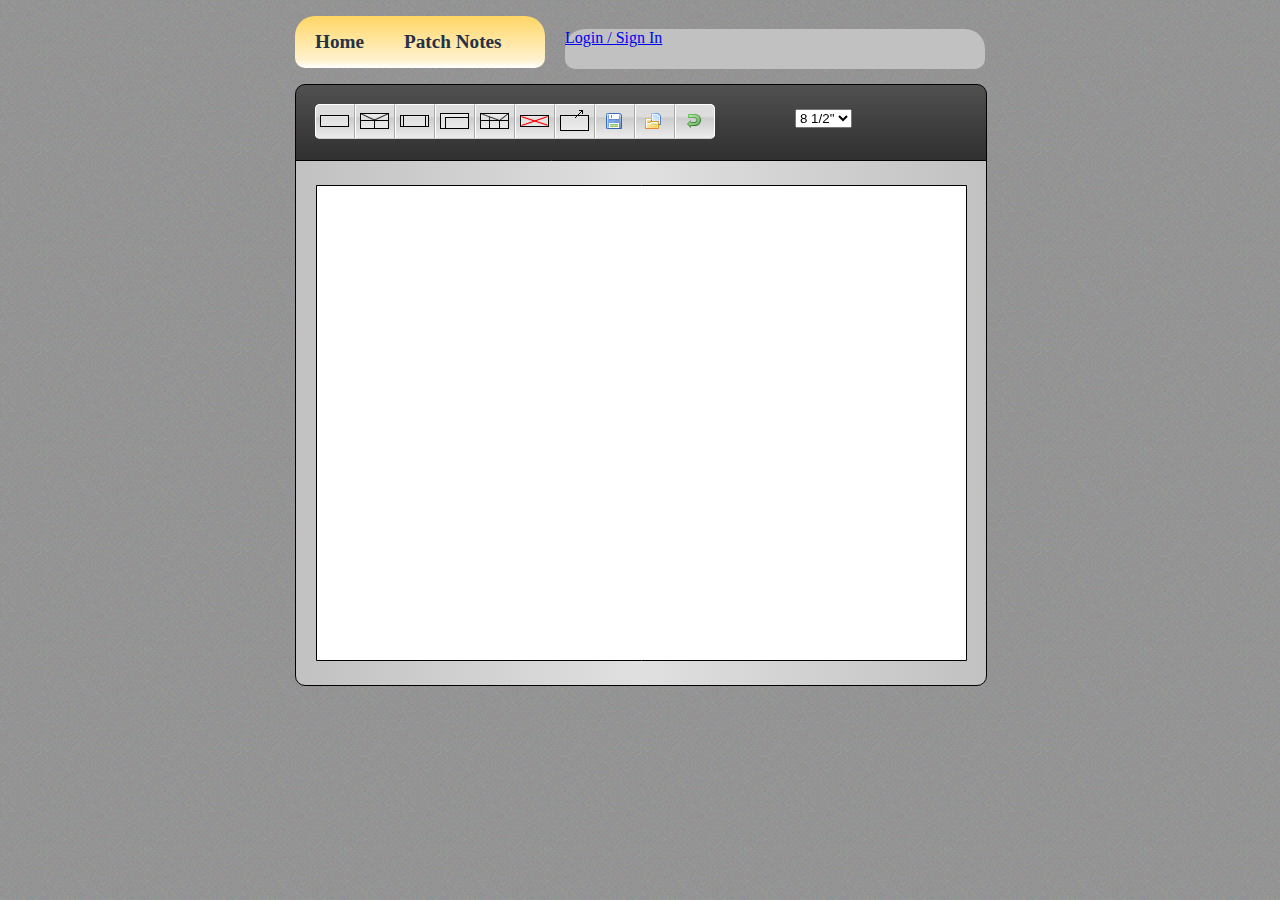
<file: index.html>
<!DOCTYPE HTML>
<html>
	<meta http-equiv="X-UA-Compatible" content="IE=edge" />
	<script type="text/javascript">
		//google analytics
		var _gaq = _gaq || [];
		_gaq.push(['_setAccount', 'UA-36136584-1']);
		_gaq.push(['_trackPageview']);

		(function() {
			var ga = document.createElement('script'); ga.type = 'text/javascript'; ga.async = true;
			ga.src = ('https:' == document.location.protocol ? 'https://ssl' : 'http://www') + '.google-analytics.com/ga.js';
			var s = document.getElementsByTagName('script')[0]; s.parentNode.insertBefore(ga, s);
		})();

	</script>


	<head>
		<title>Nassi Shneiderman Diagram Maker</title>
		<meta name="description" content="Create, save, and load Nassi-Shneiderman charts all in the browser.">
		<meta name="keywords" content="Nassi, Shneiderman, diagram, chart, maker, flowchart, HTML, editor, ns, free">
		<meta name="author" content="Jeremy Strawn">
		<meta charset="UTF-8">
		<script src="scripts/jQuery/jquery.js"></script>
		<script src="scripts/jQuery/jquery.rightClick.js"></script>
		<script src="scripts/buttonJS.js"></script>
		<link rel="stylesheet" type="text/css" href="css/styles.css" />


		<script>
$(document).ready(function() {
	$('a.login-window').click(function() {
		
                //Getting the variable's value from a link 
		var loginBox = $(this).attr('href');

		//Fade in the Popup
		$(loginBox).fadeIn(300);
		
		//Set the center alignment padding + border see css style
		var popMargTop = ($(loginBox).height() + 24) / 2; 
		var popMargLeft = ($(loginBox).width() + 24) / 2; 
		
		$(loginBox).css({ 
			'margin-top' : -popMargTop,
			'margin-left' : -popMargLeft
		});
		
		// Add the mask to body
		$('body').append('<div id="mask"></div>');
		$('#mask').fadeIn(300);
		
		return false;
	});
	
	// When clicking on the button close or the mask layer the popup closed
	$('a.close, #mask').live('click', function() { 
	  $('#mask , .login-popup').fadeOut(300 , function() {
		$('#mask').remove();  
	}); 
	return false;
	});
});

		var AjaxPostCall = function(url, dataJSON, callback, error) {
			$.ajax({
					type : 'POST',
					url : url,
					dataType : 'json',
					data: {
						data : dataJSON
					},
					success : function(data){
						callback(data);
					},
					error : function(err) {
						error(err.responseText);
					}
			});
		};

		function attemptLogin() {
			var userName = document.getElementById('txtName').value;
			var userPass = document.getElementById('txtPass').value;
			var replyText = {user_name: userName, user_pass: userPass};

			AjaxPostCall("login.php", replyText, function(data){
				console.log("data: " + data);

			}, function(error){
				console.log(error);
			});
		}


		</script>
	</head>

	<body>

		<div id="main" class="center" style="z-index:1;">

			<div class="navbar">
				<div class="menuBar">
					<ul>
						<li><a href="index.html">Home</a></li>
						<li><a href="notes.html">Patch Notes</a></li>
					<br style="clear: left" />
				</div>

				<div id="login">
					<a href="#login-box" class="login-window">Login / Sign In</a>
				</div>
			</div>

			<div id="canvasContainer" tabindex="0" style="z-index: 1">
				<div id="menuCanvasDiv">
					<canvas id="menuCanvas" width="690" height="75"></canvas>
					<div id="buttonBar">
						<div id="button1" onclick="buttonClick(this);" title="Block" class="diagramButton left" ></div>
						<div id="button2" onclick="buttonClick(this);" title="If" class="diagramButton middle" ></div>
						<div id="button3" onclick="buttonClick(this);" title="Function" class="diagramButton middle" ></div>
						<div id="button4" onclick="buttonClick(this);" title="While" class="diagramButton middle" ></div>
						<div id="button5" onclick="buttonClick(this);" title="Case" class="diagramButton middle" ></div>
						<div id="button6" onclick="buttonClick(this);" title="Delete" class="diagramButton middle" ></div>
						<div id="button7" onclick="buttonClick(this);" title="Export" class="diagramButton middle" ></div>
						<div id="button8" onclick="buttonClick(this);" title="Save" class="diagramButton middle" ></div>
						<div id="button9" onclick="buttonClick(this);" title="Load" class="diagramButton middle" ></div>
						<div id="button10" onclick="buttonClick(this);" title="Undo" class="diagramButton right" ></div>
					</div>
					<select id="selectSize" onclick="app.changeSelection(selectedIndex);" style="z-index: 5; position:absolute;">
						<option value="8">8 1/2"</option>
						<option value="11">11"</option>
					</select>
				</div>
				<!--<canvas id="mainCanvas" width="690" height="525" style="z-index: 2; position:absolute; top: 159px;"></canvas>-->
				<canvas id="mainCanvas" width="690" height="600" style="z-index: 2;"></canvas>
			</div>

			<div id="container2"> </div>
		</div>

		<div id="login-box" class="login-popup">
			<form method="post" class="signin" action="#">
				<fieldset class="textbox">
					<label class="username">
						<span class="lblLogin">Username</span>
						<input id="txtName" class="login" type="text" name="user_name">
					</label>
					<label class="email">
						<span class="lblLogin">Email (optional)</span>
						<input id="txtEmail" class="login" type="text" name="user_email">
					</label>
					<label class="password">
						<span class="lblLogin">Password</span>
						<input id="txtPass" class="login" type="text" name="user_pass">
					</label>
					<label class="password">
						<span class="lblLogin">Confirm Password</span>
						<input id="txtPass2" class="login" type="text" name="user_pass2">
					</label>
					<div>
						<label class="lblLogin"><input type="checkbox" /> remember me!</label>
					</div>
					<input id="btnLogin" type="button" onclick="attemptLogin();" value="Login">
					<p>
						<a class="forgot" href="#">Forgot your password?</a>
					</p>        
				</fieldset>
			</form>
		</div>
	</body>
</html>
</file>
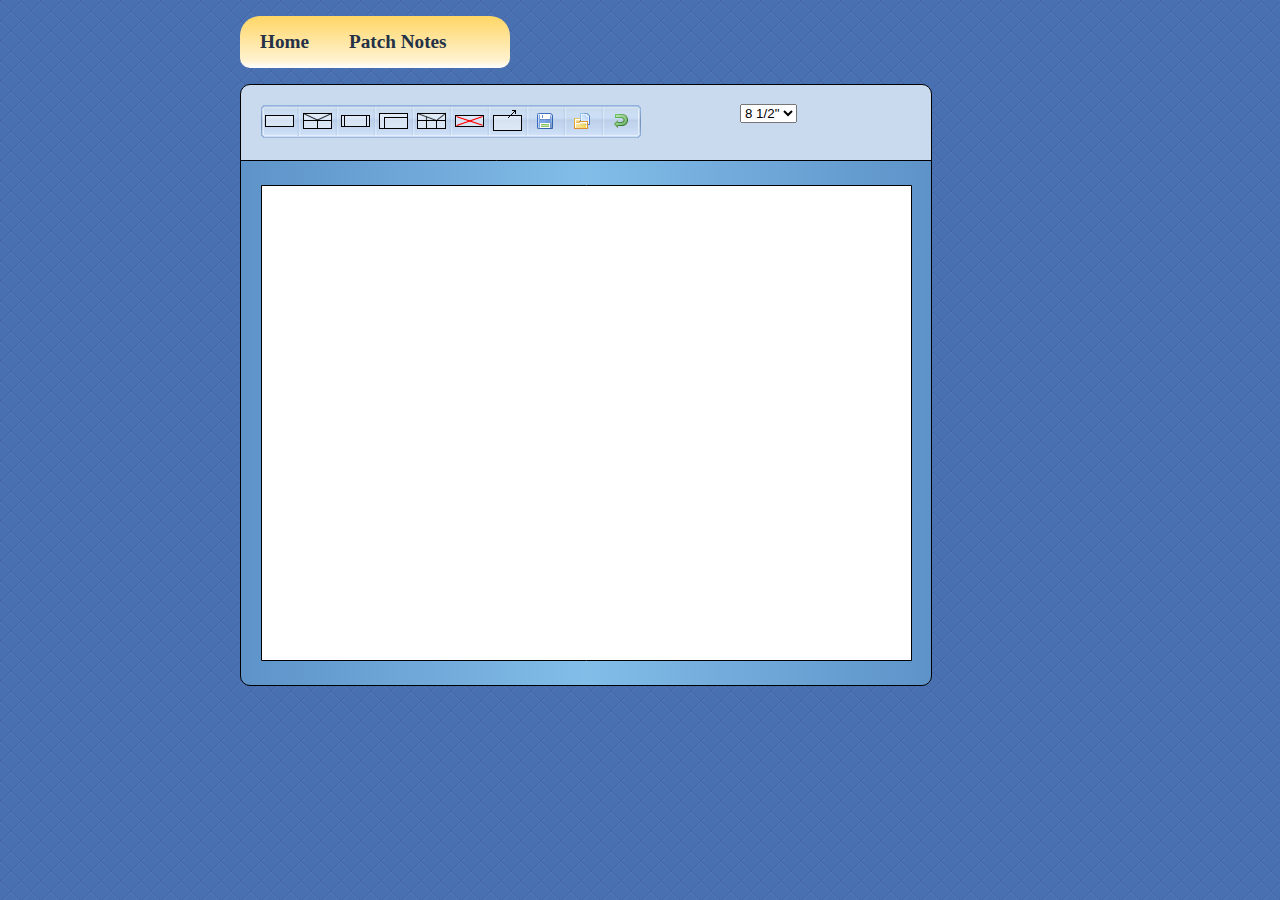
<file: typescript/index.html>
<!DOCTYPE HTML>
<html>
	<meta http-equiv="X-UA-Compatible" content="IE=edge" />
	<script type="text/javascript">
		//google analytics
		var _gaq = _gaq || [];
		_gaq.push(['_setAccount', 'UA-36136584-1']);
		_gaq.push(['_trackPageview']);

		(function() {
			var ga = document.createElement('script'); ga.type = 'text/javascript'; ga.async = true;
			ga.src = ('https:' == document.location.protocol ? 'https://ssl' : 'http://www') + '.google-analytics.com/ga.js';
			var s = document.getElementsByTagName('script')[0]; s.parentNode.insertBefore(ga, s);
		})();

	</script>


	<head>
		<title>Nassi Shneiderman Diagram Maker</title>
		<meta name="description" content="Create, save, and load Nassi-Shneiderman charts all in the browser.">
		<meta name="keywords" content="Nassi, Shneiderman, diagram, chart, maker, flowchart, HTML, editor, ns, free">
		<meta name="author" content="Jeremy Strawn">
		<meta charset="UTF-8">
		<script src="scripts/jQuery/jquery.js"></script>
		<script src="scripts/jQuery/jquery.rightClick.js"></script>
		<script src="scripts/nsdiagram.js"></script>
		<link rel="stylesheet" type="text/css" href="css/styles.css" />
	</head>

	<body>

		<div id="main" class="center" style="z-index:1;">
			<div class="navbar">
			<ul>
				<li><a href="index.html">Home</a></li>
				<li><a href="notes.html">Patch Notes</a></li>
			<br style="clear: left" />
			</div>

			<div id="canvasContainer" tabindex="0" style="z-index: 1">
				<select id="selectSize" onclick="app.changeSelection(selectedIndex);" style="z-index: 5; position:absolute;">
					<option value="8">8 1/2"</option>
					<option value="11">11"</option>
				</select>
				<canvas id="menuCanvas" width="690" height="75"></canvas>
				<!--<canvas id="mainCanvas" width="690" height="525" style="z-index: 2; position:absolute; top: 159px;"></canvas>-->
				<canvas id="mainCanvas" width="690" height="600" style="z-index: 2;"></canvas>
			</div>

			<div id="container2"> </div>
		</div>
	</body>
</html>
</file>
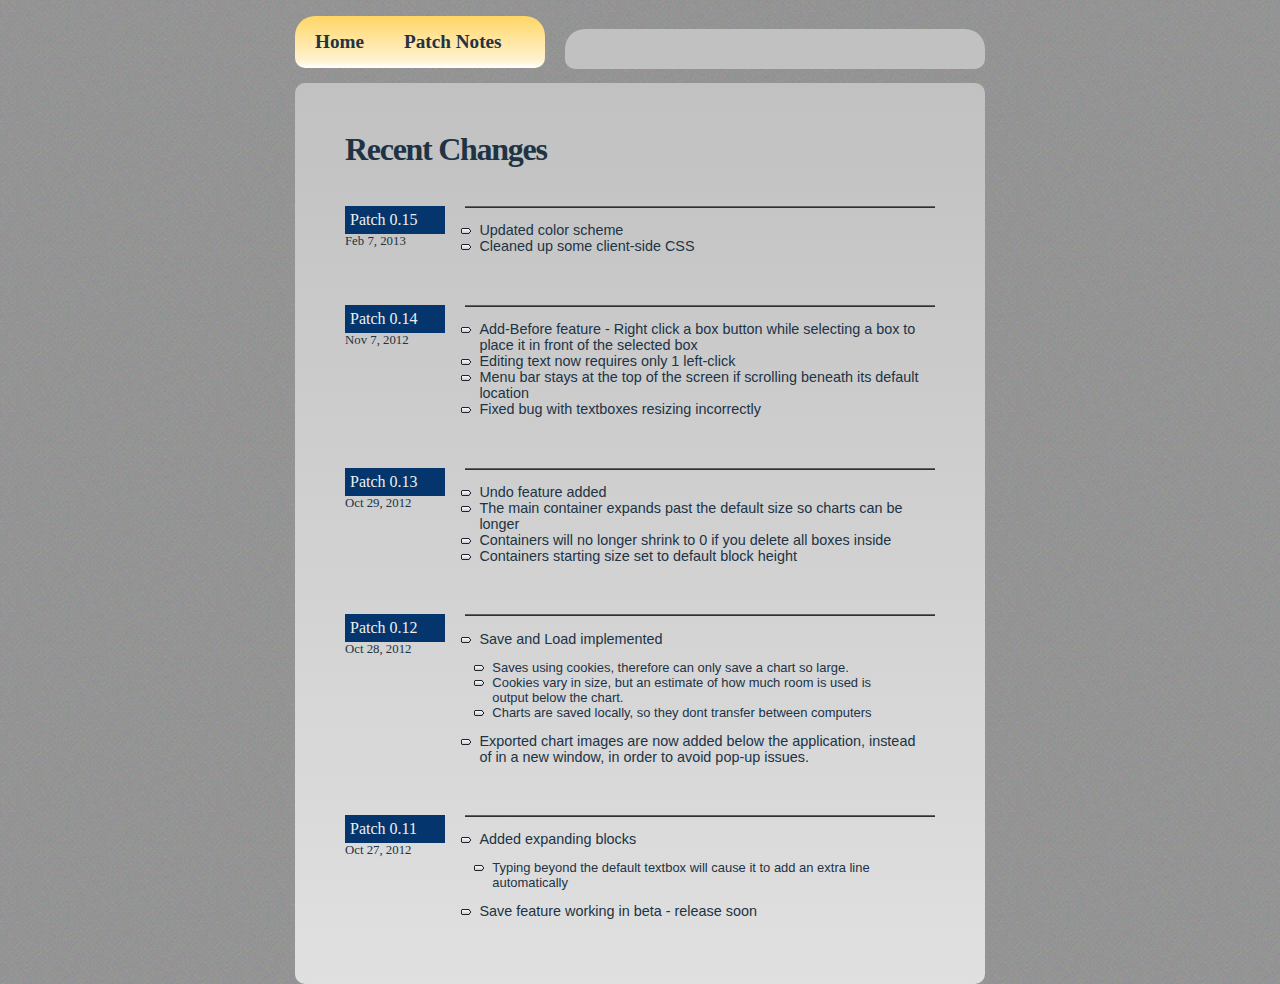
<file: notes.html>
<!DOCTYPE HTML>
<html>
	<head>
		<title>Nassi Shneiderman Diagram Maker - Patch Notes</title>
		<link rel="stylesheet" type="text/css" href="css/styles.css" />
	</head>

	<body>
		
		<div id="main" class="center" style="z-index:1;">

			<div class="navbar">
				<div class="menuBar">
					<ul>
						<li><a href="index.html">Home</a></li>
						<li><a href="notes.html">Patch Notes</a></li>
					<br style="clear: left" />
				</div>

				<div id="login">
					
				</div>
			</div>

			<div id="notes" class="rounded">
				<h1> Recent Changes </h1>

				<br></br>
				<div class="noteTitle">
					<div class="noteTitlePatch"> Patch 0.15 </div>
					<div class="noteTitleDate"> Feb 7, 2013 </div>
				</div>
				<div class="noteText">
					<div class="line-separator"></div>
					<ul>
						<li> Updated color scheme</li>
						<li> Cleaned up some client-side CSS</li>
					</ul>
				</div>

				<br></br>
				<div class="noteTitle">
					<div class="noteTitlePatch"> Patch 0.14 </div>
					<div class="noteTitleDate"> Nov 7, 2012 </div>
				</div>
				<div class="noteText">
					<div class="line-separator"></div>
					<ul>
						<li> Add-Before feature - Right click a box button while selecting a box to place it in front of the selected box </li>
						<li> Editing text now requires only 1 left-click </li>
						<li> Menu bar stays at the top of the screen if scrolling beneath its default location </li>
						<li> Fixed bug with textboxes resizing incorrectly </li>
					</ul>
				</div>

				<br></br>
				<div class="noteTitle">
					<div class="noteTitlePatch"> Patch 0.13 </div>
					<div class="noteTitleDate"> Oct 29, 2012 </div>
				</div>
				<div class="noteText">
					<div class="line-separator"></div>
					<ul>
						<li> Undo feature added</li>
						<li> The main container expands past the default size so charts can be longer </li>
						<li> Containers will no longer shrink to 0 if you delete all boxes inside </li>
						<li> Containers starting size set to default block height </li>
					</ul>
				</div>

				<br></br>
				<div class="noteTitle">
					<div class="noteTitlePatch"> Patch 0.12 </div>
					<div class="noteTitleDate"> Oct 28, 2012 </div>
				</div>
				<div class="noteText">
					<div class="line-separator"></div>
					<ul>
						<li> Save and Load implemented
							<ul>
								<li> Saves using cookies, therefore can only save a chart so large. </li>
								<li> Cookies vary in size, but an estimate of how much room is used is output below the chart.</li>
								<li> Charts are saved locally, so they dont transfer between computers </li>
							</ul>
						</li>
						<li> Exported chart images are now added below the application, instead of in a new window, in order to avoid pop-up issues. </li>
					</ul>
				</div>

				<br></br>
				<div class="noteTitle">
					<div class="noteTitlePatch"> Patch 0.11 </div>
					<div class="noteTitleDate"> Oct 27, 2012 </div>
				</div>
				<div class="noteText">
					<div class="line-separator"></div>
					<ul>
						<li> Added expanding blocks 
							<ul> <li> Typing beyond the default textbox will cause it to add an extra line automatically </li> </ul>
						</li>
						<li> Save feature working in beta - release soon </li>
					</ul>
				</div>
			<div>
		</div>
	</body>
</html>
</file>
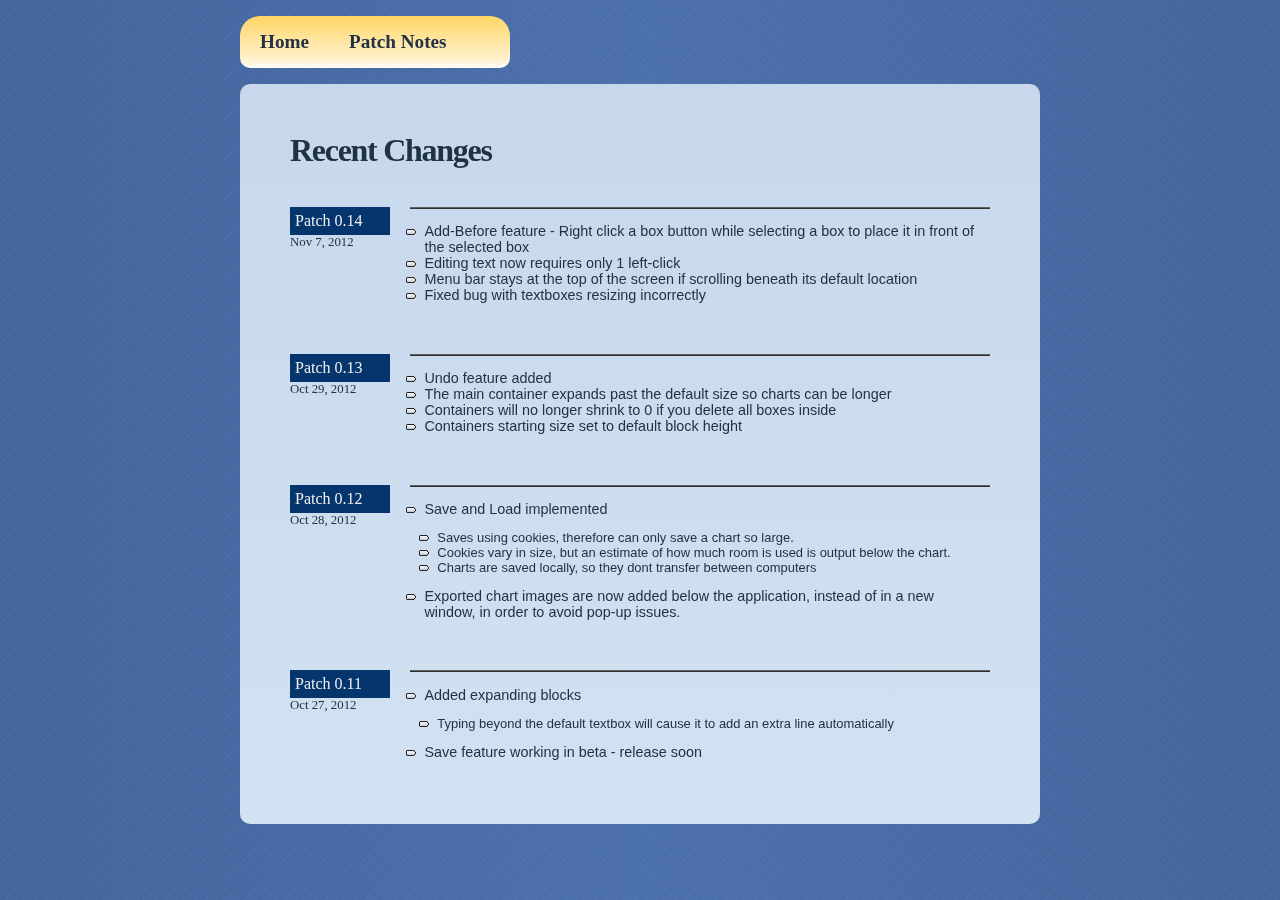
<file: typescript/notes.html>
<!DOCTYPE HTML>
<html>
	<head>
		<title>Nassi Shneiderman Diagram Maker - Patch Notes</title>
		<link rel="stylesheet" type="text/css" href="css/styles.css" />
	</head>

	<body>
		
		<div id="testshadow" style="z-index:-1;"> </div>
		<div id="canvasContainer" tabindex="0" class="center">

			<div class="navbar">
			<ul>
				<li><a href="index.html">Home</a></li>
				<li><a href="notes.html">Patch Notes</a></li>
			<br style="clear: left" />
			</div>

			<div id="notes" class="rounded">
				<h1> Recent Changes </h1>

				<br></br>
				<div class="noteTitle">
					<div class="noteTitlePatch"> Patch 0.14 </div>
					<div class="noteTitleDate"> Nov 7, 2012 </div>
				</div>
				<div class="noteText">
					<div class="line-separator"></div>
					<ul>
						<li> Add-Before feature - Right click a box button while selecting a box to place it in front of the selected box </li>
						<li> Editing text now requires only 1 left-click </li>
						<li> Menu bar stays at the top of the screen if scrolling beneath its default location </li>
						<li> Fixed bug with textboxes resizing incorrectly </li>
					</ul>
				</div>

				<br></br>
				<div class="noteTitle">
					<div class="noteTitlePatch"> Patch 0.13 </div>
					<div class="noteTitleDate"> Oct 29, 2012 </div>
				</div>
				<div class="noteText">
					<div class="line-separator"></div>
					<ul>
						<li> Undo feature added</li>
						<li> The main container expands past the default size so charts can be longer </li>
						<li> Containers will no longer shrink to 0 if you delete all boxes inside </li>
						<li> Containers starting size set to default block height </li>
					</ul>
				</div>

				<br></br>
				<div class="noteTitle">
					<div class="noteTitlePatch"> Patch 0.12 </div>
					<div class="noteTitleDate"> Oct 28, 2012 </div>
				</div>
				<div class="noteText">
					<div class="line-separator"></div>
					<ul>
						<li> Save and Load implemented
							<ul>
								<li> Saves using cookies, therefore can only save a chart so large. </li>
								<li> Cookies vary in size, but an estimate of how much room is used is output below the chart.</li>
								<li> Charts are saved locally, so they dont transfer between computers </li>
							</ul>
						</li>
						<li> Exported chart images are now added below the application, instead of in a new window, in order to avoid pop-up issues. </li>
					</ul>
				</div>

				<br></br>
				<div class="noteTitle">
					<div class="noteTitlePatch"> Patch 0.11 </div>
					<div class="noteTitleDate"> Oct 27, 2012 </div>
				</div>
				<div class="noteText">
					<div class="line-separator"></div>
					<ul>
						<li> Added expanding blocks 
							<ul> <li> Typing beyond the default textbox will cause it to add an extra line automatically </li> </ul>
						</li>
						<li> Save feature working in beta - release soon </li>
					</ul>
				</div>
			<div>
		</div>
	</body>
</html>
</file>
<file: css/styles.css>
*{
	margin:0px;
	padding:0px;
}

*:focus {
	outline: none;
}

html {
	overflow-y: scroll; 
}

textarea {
	resize: none;
	overflow:hidden;
	font-family:"Courier New", monospace;
	background-color: transparent;
	border: none;
}

body {
	background-color:#344157;

	background-image: url('../img/pattern.png');

    -webkit-user-select: none; // webkit (safari, chrome) browsers
    -moz-user-select: none; // mozilla browsers
    -khtml-user-select: none; // webkit (konqueror) browsers

}

.menuBar{
	font: bold 1.2em Calibri;
	background: #243147;

	background: -webkit-gradient(linear, left top, left bottom, from(#FFD665), color-stop(0.85, #FFF2CF), to(#FFFFFF));
	background: -webkit-linear-gradient(top, #FFD665, #FFF2CF 85%, #FFFFFF);
	background: -moz-linear-gradient(top, #FFD665, #FFF2CF 85%, #FFFFFF);
	background: -ms-linear-gradient(top, #FFD665, #FFF2CF 85%, #FFFFFF);
	background: -o-linear-gradient(top, #FFD665, #FFF2CF 85%, #FFFFFF);

/*	filter: progid:DXImageTransform.Microsoft.gradient(startColorstr='#FFD665', endColorstr='#FFFFFF');
	background: -webkit-gradient(linear, left top, left bottom, from(#FFD665), to(#FFFFFF));
	background: -moz-linear-gradient(top,  #FFD665,  #FFFFFF); /* for firefox 3.6+ */



background: -ms-linear-gradient(top,  #FFD665 0%,#FFF2CF 50%,#FFFFFF 85%); /* IE10+ */
filter: progid:DXImageTransform.Microsoft.gradient( startColorstr='#FFD665', endColorstr='#FFFFFF',GradientType=0 ); /* IE6-9 */




	width: 250px;
	float: left;
	margin: 16px 0px;
	padding: 15px 0px 15px 0px;

	border-radius: 20px 20px 10px 10px;
	-moz-border-radius: 20px 20px 10px 10px;
}


.menuBar ul{
	margin: 0;
	padding: 0;
	list-style-type: none;
}

/*Top level list items*/
.menuBar ul li{
	position: relative;
	display: inline;
	float: left;
}

/*Top level menu link items style*/
.menuBar ul li a{


	padding: 15px 20px;
	color: #243147;
	text-decoration: none;
}


.menuBar ul li a:link, .menuBar ul li a:visited{
	color: #243147;
}

.menuBar ul li a:hover{
	color: #A65900;
}

#login {
	width: 420px;
	height: 40px;
	margin: 29px 0px 0px 20px;
	float: left;
	background: #c1c1c1;
	border-radius: 20px 20px 10px 10px;
}

	#loginText {
		float: right;
		padding-top: 10px;
		margin-right: 20px;
		font: 1em Arial, sans-serif;
	}

	div.dropdown {
		color: #555;
		margin: 3px -22px 0 0;
		width: 143px;
		position: relative;
		height: 17px;
		text-align:left;
	}
	div.submenu
	{
		background: #fff;
		position: absolute;
		top: -12px;
		left: -20px;
		z-index: 100;
		width: 135px;
		display: none;
		margin-left: 10px;
		padding: 40px 0 5px;
		border-radius: 6px;
		box-shadow: 0 2px 8px rgba(0, 0, 0, 0.45);
	}

	.dropdown  li a {
		color: #555555;
		display: block;
		font-family: arial;
		font-weight: bold;
		padding: 6px 15px;
		cursor: pointer;
		text-decoration:none;
	}

	.dropdown li a:hover{
	    background:#155FB0;
	    color: #FFFFFF;
	    text-decoration: none;
	    
	}
	a.account {
		line-height: 16px;
		color: #555;
		position: absolute;
		z-index: 110;
		display: block;
		padding: 11px 0 0 20px;
		height: 28px;
		width: 121px;
		margin: -11px 0 0 -10px;
		text-decoration: none;
		background: url(icons/arrow.png) 116px 17px no-repeat;
		cursor:pointer;
	}
	.root
	{
		list-style:none;
		margin:0px;
		padding:0px;
		font-size: 11px;
		padding: 11px 0 0 0px;
		border-top:1px solid #dedede;	
	}

.center {
	margin:auto;
	width: 690px;
	background: none;
}

texts {
	font-family:"Courier New", monospace;
	pointer-events:none;
	background-color: transparent;
	z-index:0;
}

p {
	font-family:"Courier New", monospace;
	font-size:14px;
}

input { 
	font-family:"Courier New", monospace;
	background-color: transparent;
	border: none;
}

.line-separator{
	height:1px;
	background:#606060;
	border-bottom:1px solid #313030;
}

#notes {

	color: #203345;

	background: #c1c1c1; /* for non-css3 browsers */

	filter: progid:DXImageTransform.Microsoft.gradient(startColorstr='#c1c1c1', endColorstr='#e0e0e0'); /* for IE */
	background: -webkit-gradient(linear, left top, left bottom, from(#c1c1c1), to(#e0e0e0)); /* for webkit browsers */
	background: -moz-linear-gradient(top,  #c1c1c1,  #e0e0e0); /* for firefox 3.6+ */

	width:590px;
	padding: 50px;
	-moz-border-radius: 10px;
	border-radius: 10px;
}

#notes h3 {
	font: 1em Tahoma;
}

#notes ul {
	font: .9em "Trebuchet MS", Helvetica, sans-serif;
	list-style-image:url('../img/tab.png');
}


#notes h1 {
	color: #203345;
	font: bold 2.0em/1em Cambria;
	letter-spacing: -.04em;
	margin: 0 0 5px;
}

.noteTitle {
	float: left;
	width: 100px;
}

.noteText {
	padding-left: 20px;
	margin-left: 100px;
}

.noteTitlePatch {
	background: #04356C;
	color: #EEE;
	padding: 5px;
	font: 1em Tahoma;
}

.noteTitleDate {
	font: .8em Tahoma;
}

#menuCanvas {
	background: #C9DAEE; /* for non-css3 browsers */

	filter: progid:DXImageTransform.Microsoft.gradient(startColorstr='#505050', endColorstr='#303030'); /* for IE */
	background: -webkit-gradient(linear, left top, left bottom, from(#505050), to(#303030)); /* for webkit browsers */
	background: -moz-linear-gradient(top,  #505050,  #303030); /* for firefox 3.6+ */

	border-radius: 10px 10px 0px 0px;
	-moz-border-radius: 10px 10px 0px 0px;

	border: 1px black solid;
}

#menuCanvasDiv {
	position: absolute; 
	z-index: 4;
	top: 84px;
}

	#selectSize {
		position: absolute;
		top: 25px;
		left: 500px;
	}

	#buttonBar {
		position: absolute;
		top: 20px;
		left: 20px;
		width: 400px;
		height: 35px;
		background: none;
		border-radius: 5px;
		//background: rgba(255, 255, 255, 0.7);
		background: -webkit-gradient(linear, left top, left bottom, from(#DDD), color-stop(0.30, #CCC), to(#EEE));
		background: -webkit-linear-gradient(top, #DDD, #DDD 35%, #CCC 40%,#EEE);
		background: -moz-linear-gradient(top, #DDD, #DDD 35%, #CCC 40%,#EEE);
		background: -ms-linear-gradient(top, #DDD, #DDD 35%, #CCC 40%,#EEE);
		background: -o-linear-gradient(top, #DDD, #DDD 35%, #CCC 40%,#EEE);
	}

	.diagramButton {
		float: left;
		border: 1px solid white;
		border-bottom-color: #CCC;
		width: 38px;
		height: 33px;

	}



	.left {
		border-right-color: #AAA;
		border-radius: 5px 0px 0px 5px;
	}

	.right {
		border-radius: 0px 5px 5px 0px;
	}

	.middle {

		border-right-color: #AAA;
	}

#menuCanvasDiv.stick {
	position: fixed;
	top: 0;
  }

#mainCanvas {
	/* fallback */
	background-color: #5D93C9;

	background: -webkit-gradient(linear, left top, right top, from(#c1c1c1), color-stop(0.5, #e0e0e0), to(#c1c1c1));
	background: -webkit-linear-gradient(left, #c1c1c1, #e0e0e0, #c1c1c1);
	background: -moz-linear-gradient(left, #c1c1c1, #e0e0e0, #c1c1c1);
	background: -ms-linear-gradient(left, #c1c1c1, #e0e0e0, #c1c1c1);
	background: -o-linear-gradient(left, #c1c1c1, #e0e0e0, #c1c1c1);

	border-radius: 20px 20px 10px 10px;
	-moz-border-radius: 20px 20px 10px 10px;
	border: 1px black solid;
}

ul {
	margin:1em;
}

.navbar {
	height: 83px;
}


/*************************************************************** LOGIN POPUP ************************************************************************/

/* Mask for background, by default is not display */
#mask {
	display: none;
	background: #000; 
	position: fixed; left: 0; top: 0; 
	z-index: 10;
	width: 100%; height: 100%;
	opacity: 0.5;
	z-index: 999;
}

/* You can customize to your needs  */
.login-popup{
	display:none;
	background: #333;
	padding: 20px 30px 10px 30px; 	
	border: 1px solid black;
	float: left;
	font-size: 1.2em;
	position: fixed;
	top: 50%; left: 50%;
	z-index: 99999;
	border-radius:5px 5px 5px 5px;
        -moz-border-radius: 5px; /* Firefox */
        -webkit-border-radius: 5px; /* Safari, Chrome */
}

	.login-popup h3 {
		color: #DDD;
		font-family: 'Cambria', serif;
	}

	#registerSub {
		width: 215px;
		height: 350px;
		float: right;
		padding-left: 20px;
	}

	#loginSub {
		width: 215px;
		height: 350px;
		float: left;
		padding-right: 20px;
	}

	.errors {
		font: 12px Arial, sans-serif;
		color: red;
		padding-top: 10px;
	}

fieldset { 
	border:none; 
}

form.signin .textbox label { 
	display:block; 
	padding-bottom:7px;
	color: #ddd;
}

form.signin p, form.login { 
	color:#999; 
	font-size:11px; 
	line-height:18px;
} 

form.signin .textbox .login { 
	background:#666666; 
	border-bottom:1px solid #333;
	border-left:1px solid #000;
	border-right:1px solid #333;
	border-top:1px solid #000;
	color:#fff; 
        border-radius: 3px 3px 3px 3px;
	-moz-border-radius: 3px;
        -webkit-border-radius: 3px;
	padding:6px 6px 4px;
	width:200px;
	font:13px Arial, Helvetica, sans-serif;
}

.lblLogin {
	display:block;
	color: #ddd;
	font:13px Arial, Helvetica, sans-serif;
}

.forgot {
	color: #ddd;
}

form.signin input:-moz-placeholder { color:#bbb; text-shadow:0 0 2px #000; }
form.signin input::-webkit-input-placeholder { color:#bbb; text-shadow:0 0 2px #000;  }

.btnLogin { 
	background: -moz-linear-gradient(center top, #f3f3f3, #dddddd);
	background: -webkit-gradient(linear, left top, left bottom, from(#f3f3f3), to(#dddddd));
	background:  -o-linear-gradient(top, #f3f3f3, #dddddd);
        filter: progid:DXImageTransform.Microsoft.gradient(startColorStr='#f3f3f3', EndColorStr='#dddddd');
	border-color:#000; 
	border-width:1px;
        border-radius:4px 4px 4px 4px;
	-moz-border-radius: 4px;
        -webkit-border-radius: 4px;
	color:#333;
	cursor:pointer;
	display:inline-block;
	padding:6px 6px 4px;
	margin-top:10px;
	font:12px; 
	font-family: Arial, sans-serif;
	width:150px;
}
.btnLogin:hover { background:#ddd; }
</file>
<file: typescript/css/styles.css>
*{
	margin:0px;
	padding:0px;
}

*:focus {
	outline: none;
}

html {
	overflow-y: scroll; 
}

textarea {
	resize: none;
	overflow:hidden;
	font-family:"Courier New", monospace;
	background-color: transparent;
	border: none;
}

body {
	background-color:#344157;

	background-image: url('../img/pattern.png');

    -webkit-user-select: none; // webkit (safari, chrome) browsers
    -moz-user-select: none; // mozilla browsers
    -khtml-user-select: none; // webkit (konqueror) browsers

}

.navbar{
	font: bold 1.2em Calibri;
	background: #243147;

	background: -webkit-gradient(linear, left top, left bottom, from(#FFD665), color-stop(0.85, #FFF2CF), to(#FFFFFF));
	background: -webkit-linear-gradient(top, #FFD665, #FFF2CF 85%, #FFFFFF);
	background: -moz-linear-gradient(top, #FFD665, #FFF2CF 85%, #FFFFFF);
	background: -ms-linear-gradient(top, #FFD665, #FFF2CF 85%, #FFFFFF);
	background: -o-linear-gradient(top, #FFD665, #FFF2CF 85%, #FFFFFF);

/*	filter: progid:DXImageTransform.Microsoft.gradient(startColorstr='#FFD665', endColorstr='#FFFFFF');
	background: -webkit-gradient(linear, left top, left bottom, from(#FFD665), to(#FFFFFF));
	background: -moz-linear-gradient(top,  #FFD665,  #FFFFFF); /* for firefox 3.6+ */

	width: 270px;
	margin: 16px 0px;
	padding: 15px 0px 15px 0px;

	border-radius: 20px 20px 10px 10px;
	-moz-border-radius: 20px 20px 10px 10px;
}


.navbar ul{
	margin: 0;
	padding: 0;
	list-style-type: none;
}

/*Top level list items*/
.navbar ul li{
	position: relative;
	display: inline;
	float: left;
}

/*Top level menu link items style*/
.navbar ul li a{


	padding: 15px 20px;
	color: #243147;
	text-decoration: none;
}


.navbar ul li a:link, .navbar ul li a:visited{
	color: #243147;
}

.navbar ul li a:hover{
	color: #A65900;
}

.center {
	margin:auto;
	width: 800px;
	background: none;
}

texts {
	font-family:"Courier New", monospace;
	pointer-events:none;
	background-color: transparent;
	z-index:0;
}

p {
	font-family:"Courier New", monospace;
	font-size:14px;
}

input { 
	font-family:"Courier New", monospace;
	background-color: transparent;
	border: none;
}

.line-separator{
	height:1px;
	background:#606060;
	border-bottom:1px solid #313030;
}

#notes {

	color: #203345;

	background: #C9DAEE; /* for non-css3 browsers */

	filter: progid:DXImageTransform.Microsoft.gradient(startColorstr='#C7D8ED', endColorstr='#D2E2F2'); /* for IE */
	background: -webkit-gradient(linear, left top, left bottom, from(#C7D8ED), to(#D2E2F2)); /* for webkit browsers */
	background: -moz-linear-gradient(top,  #C7D8ED,  #D2E2F2); /* for firefox 3.6+ */

	width:700px;
	padding: 50px;
	-moz-border-radius: 10px;
	border-radius: 10px;
}

#notes h3 {
	font: 1em Tahoma;
}

#notes ul {
	font: .9em "Trebuchet MS", Helvetica, sans-serif;
	list-style-image:url('../img/tab.png');
}


#notes h1 {
	color: #203345;
	font: bold 2.0em/1em Cambria;
	letter-spacing: -.04em;
	margin: 0 0 5px;
}

.noteTitle {
	float: left;
	width: 100px;
}

.noteText {
	padding-left: 20px;
	margin-left: 100px;
}

.noteTitlePatch {
	background: #04356C;
	color: #EEE;
	padding: 5px;
	font: 1em Tahoma;
}

.noteTitleDate {
	font: .8em Tahoma;
}

#menuCanvas {
	position: absolute; 
	z-index: 4;
	top: 84px;
	background: #C9DAEE; /* for non-css3 browsers */

	filter: progid:DXImageTransform.Microsoft.gradient(startColorstr='#C7D8ED', endColorstr='#D5E5F5'); /* for IE */
	background: -webkit-gradient(linear, left top, left right, from(#C7D8ED), to(#D5E5F5)); /* for webkit browsers */
	background: -moz-linear-gradient(top,  #C7D8ED,  #D5E5F5); /* for firefox 3.6+ */

	border-radius: 10px 10px 0px 0px;
	-moz-border-radius: 10px 10px 0px 0px;

	border: 1px black solid;
}

#menuCanvas.stick {
	position: fixed;
	top: 0;
  }

#mainCanvas {
	/* fallback */
	background-color: #5D93C9;

	background: -webkit-gradient(linear, left top, right top, from(#5D93C9), color-stop(0.5, #82BDE8), to(#5D93C9));
	background: -webkit-linear-gradient(left, #5D93C9, #82BDE8, #5D93C9);
	background: -moz-linear-gradient(left, #5D93C9, #82BDE8, #5D93C9);
	background: -ms-linear-gradient(left, #5D93C9, #82BDE8, #5D93C9);
	background: -o-linear-gradient(left, #5D93C9, #82BDE8, #5D93C9);

	border-radius: 20px 20px 10px 10px;
	-moz-border-radius: 20px 20px 10px 10px;
	border: 1px black solid;
}

#testshadow {
	/* fallback */
	background-color: #5D93C9;

	background: -webkit-gradient(linear, left top, right top, from(#344157), color-stop(0.5, #5F779E), to(#344157));
	background: -webkit-linear-gradient(left, #344157, #5F779E, #344157);
	background: -moz-linear-gradient(left, #344157, #5F779E, #344157);
	background: -ms-linear-gradient(left, #344157, #5F779E, #344157);
	background: -o-linear-gradient(left, #344157, #5F779E, #344157);

	opacity: .2;
	position: fixed;
	top: 0;
	bottom: 0;
	width: 100%;
	height: 100%;
	z-index: 4;
}

ul {
	margin:1em;
}
</file>
